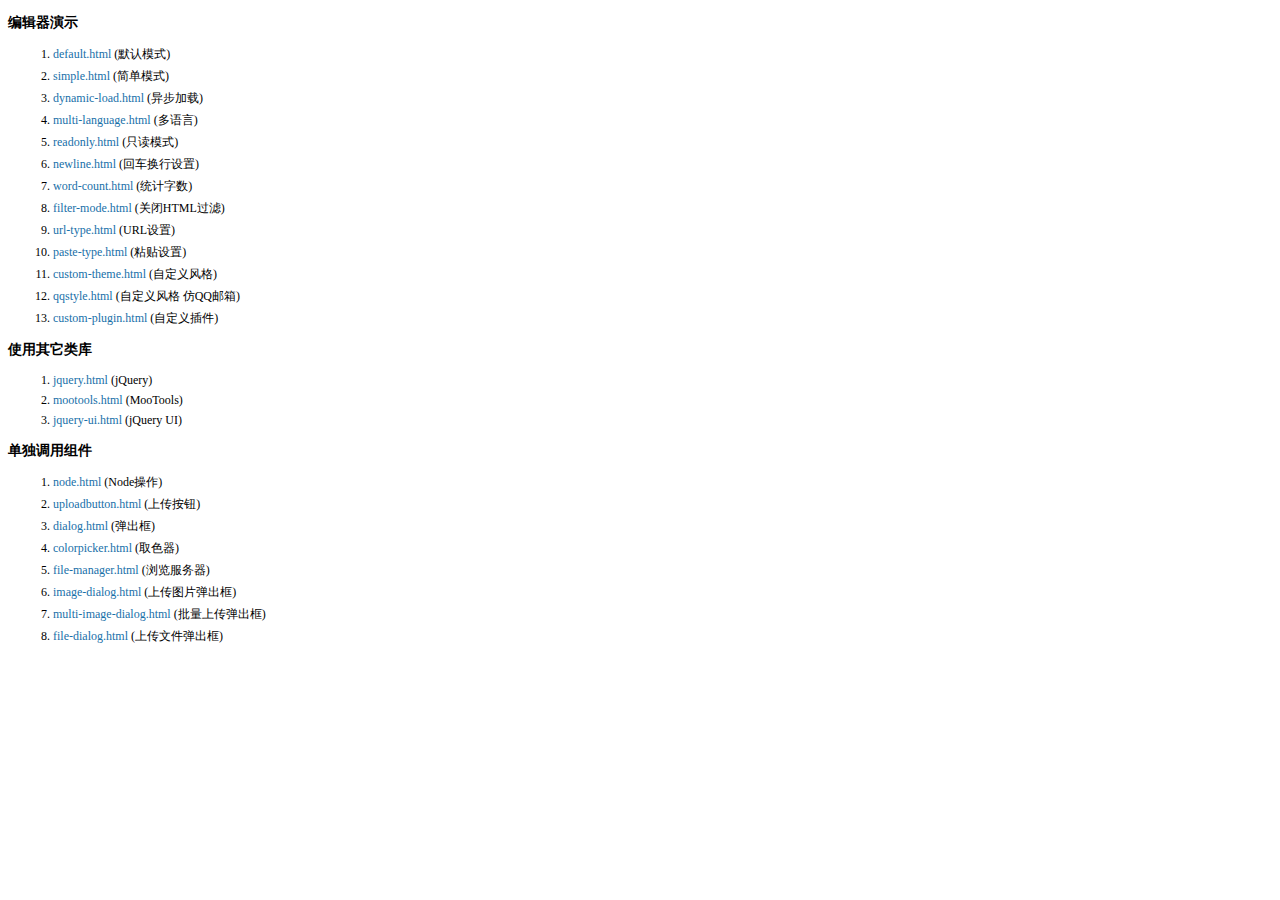
<file: resources/static/admin/editor/examples/index.html>
<!doctype html>
<html>
	<head>
		<meta charset="utf-8" />
		<title>KindEditor Examples</title>
		<style>
			body {
				font-size: 12px;
				font-family: Tahoma, Simsun;
			}
			h3 {
				font-size: 14px;
			}
			a {
				color: #1870a9;
				text-decoration: none;
			}
			a:hover {
				color: #BC2A4D;
			}
			li {
				margin: 5px;
			}
		</style>
	</head>
	<body>
		<h3>编辑器演示</h3>
		<ol>
			<li><a href="default.html" target="_blank">default.html</a> (默认模式)</li>
			<li><a href="simple.html" target="_blank">simple.html</a> (简单模式)</li>
			<li><a href="dynamic-load.html" target="_blank">dynamic-load.html</a> (异步加载)</li>
			<li><a href="multi-language.html" target="_blank">multi-language.html</a> (多语言)</li>
			<li><a href="readonly.html" target="_blank">readonly.html</a> (只读模式)</li>
			<li><a href="newline.html" target="_blank">newline.html</a> (回车换行设置)</li>
			<li><a href="word-count.html" target="_blank">word-count.html</a> (统计字数)</li>
			<li><a href="filter-mode.html" target="_blank">filter-mode.html</a> (关闭HTML过滤)</li>
			<li><a href="url-type.html" target="_blank">url-type.html</a> (URL设置)</li>
			<li><a href="paste-type.html" target="_blank">paste-type.html</a> (粘贴设置)</li>
			<li><a href="custom-theme.html" target="_blank">custom-theme.html</a> (自定义风格)</li>
			<li><a href="qqstyle.html" target="_blank">qqstyle.html</a> (自定义风格 仿QQ邮箱)</li>
			<li><a href="custom-plugin.html" target="_blank">custom-plugin.html</a> (自定义插件)</li>
		</ol>
		<h3>使用其它类库</h3>
		<ol>
			<li><a href="jquery.html" target="_blank">jquery.html</a> (jQuery)</li>
			<li><a href="mootools.html" target="_blank">mootools.html</a> (MooTools)</li>
			<li><a href="jquery-ui.html" target="_blank">jquery-ui.html</a> (jQuery UI)</li>
		</ol>
		<h3>单独调用组件</h3>
		<ol>
			<li><a href="node.html" target="_blank">node.html</a> (Node操作)</li>
			<li><a href="uploadbutton.html" target="_blank">uploadbutton.html</a> (上传按钮)</li>
			<li><a href="dialog.html" target="_blank">dialog.html</a> (弹出框)</li>
			<li><a href="colorpicker.html" target="_blank">colorpicker.html</a> (取色器)</li>
			<li><a href="file-manager.html" target="_blank">file-manager.html</a> (浏览服务器)</li>
			<li><a href="image-dialog.html" target="_blank">image-dialog.html</a> (上传图片弹出框)</li>
			<li><a href="multi-image-dialog.html" target="_blank">multi-image-dialog.html</a> (批量上传弹出框)</li>
			<li><a href="file-dialog.html" target="_blank">file-dialog.html</a> (上传文件弹出框)</li>
		</ol>
	</body>
</html>
</file>
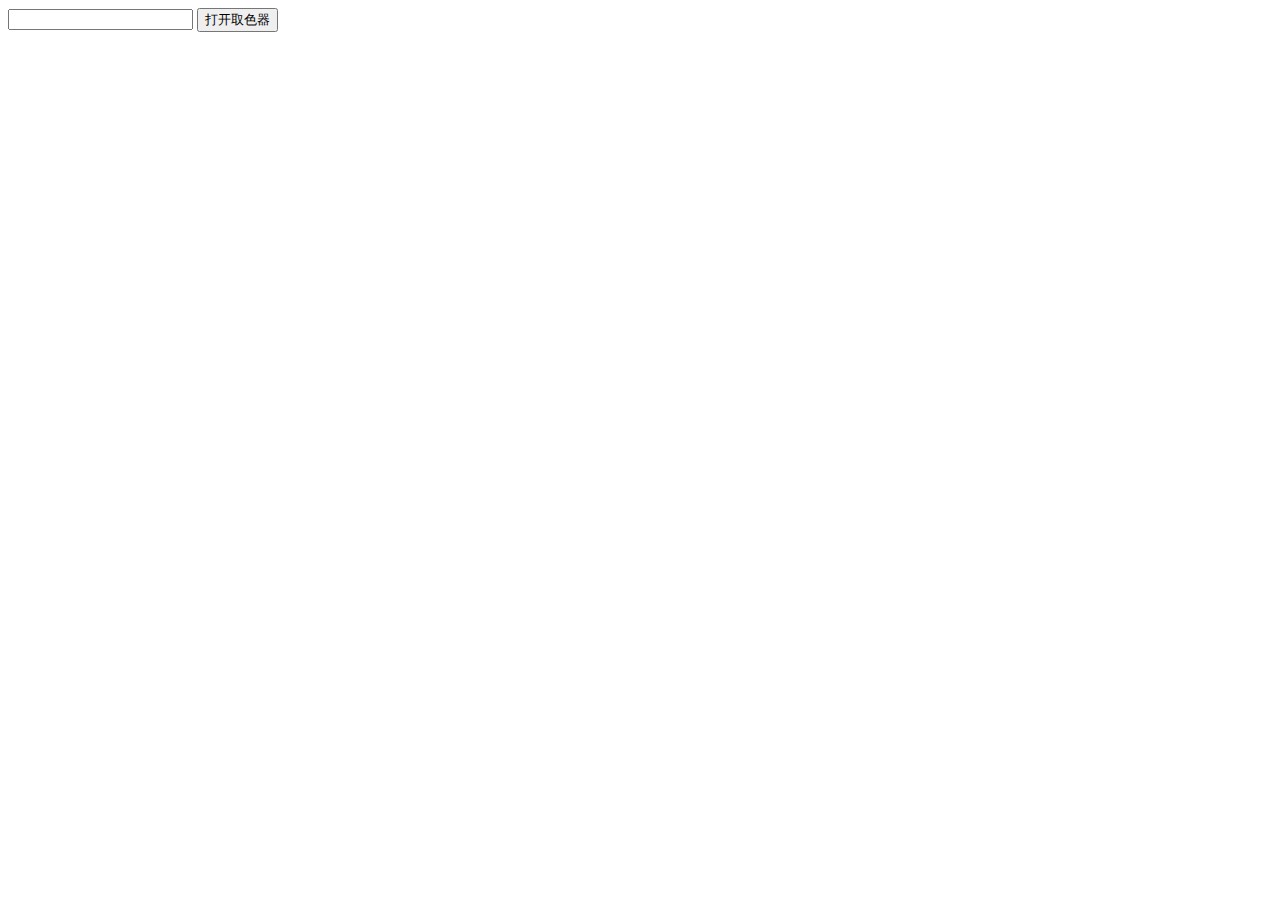
<file: resources/static/admin/editor/examples/colorpicker.html>
<!doctype html>
<html>
	<head>
		<meta charset="utf-8" />
		<title>ColorPicker Examples</title>
		<link rel="stylesheet" href="../themes/default/default.css" />
		<script src="../kindeditor-min.js"></script>
		<script>
			KindEditor.ready(function(K) {
				var colorpicker;
				K('#colorpicker').bind('click', function(e) {
					e.stopPropagation();
					if (colorpicker) {
						colorpicker.remove();
						colorpicker = null;
						return;
					}
					var colorpickerPos = K('#colorpicker').pos();
					colorpicker = K.colorpicker({
						x : colorpickerPos.x,
						y : colorpickerPos.y + K('#colorpicker').height(),
						z : 19811214,
						selectedColor : 'default',
						noColor : '无颜色',
						click : function(color) {
							K('#color').val(color);
							colorpicker.remove();
							colorpicker = null;
						}
					});
				});
				K(document).click(function() {
					if (colorpicker) {
						colorpicker.remove();
						colorpicker = null;
					}
				});
			});
		</script>
	</head>
	<body>
		<input type="text" id="color" value="" /> <input type="button" id="colorpicker" value="打开取色器" />
	</body>
</html>
</file>
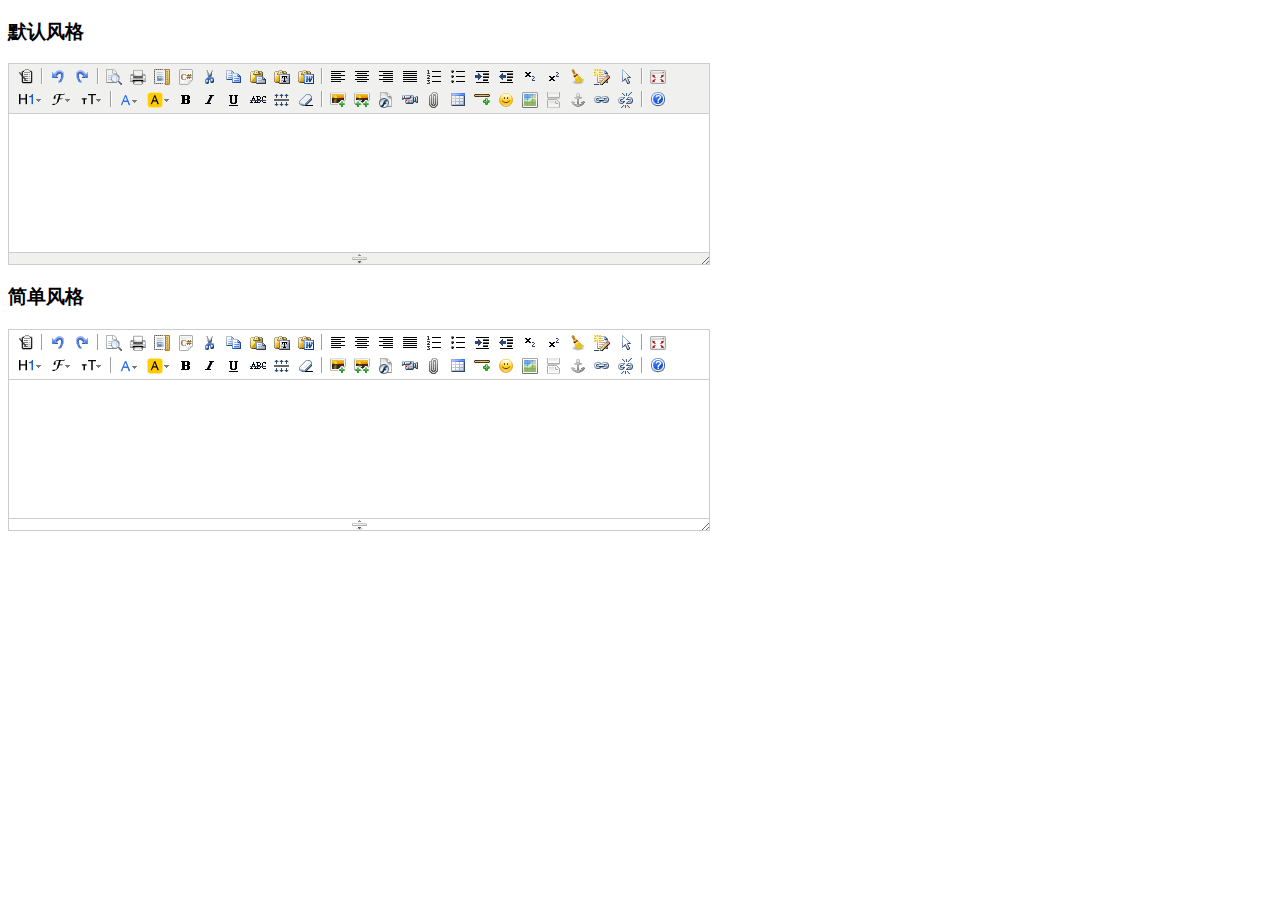
<file: resources/static/admin/editor/examples/custom-theme.html>
<!doctype html>
<html>
	<head>
		<meta charset="utf-8" />
		<title>Custom Theme Examples</title>
		<style>
			form {
				margin: 0;
			}
			textarea {
				display: block;
			}
		</style>
		<script charset="utf-8" src="../kindeditor-min.js"></script>
		<script charset="utf-8" src="../lang/zh_CN.js"></script>
		<script>
			KindEditor.ready(function(K) {
				K.create('#content1', {
					themeType : 'default'
				});
				K.create('#content2', {
					themeType : 'simple'
				});
			});
		</script>
	</head>
	<body>
		<h3>默认风格</h3>
		<textarea id="content1" name="content" style="width:700px;height:200px;visibility:hidden;"></textarea>
		<h3>简单风格</h3>
		<textarea id="content2" name="content" style="width:700px;height:200px;visibility:hidden;"></textarea>
	</body>
</html>
</file>
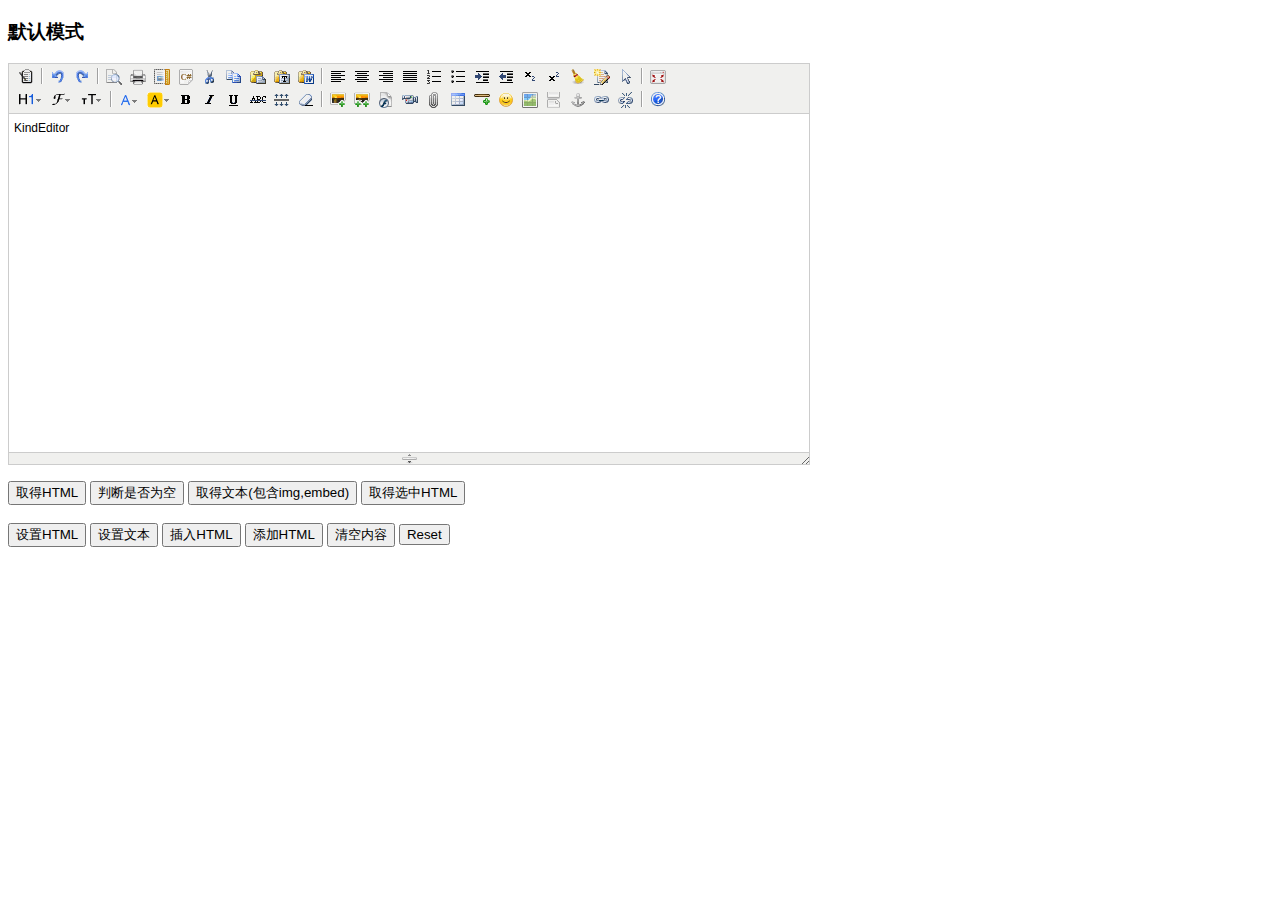
<file: resources/static/admin/editor/examples/default.html>
<!doctype html>
<html>
	<head>
		<meta charset="utf-8" />
		<title>Default Examples</title>
		<style>
			form {
				margin: 0;
			}
			textarea {
				display: block;
			}
		</style>
		<script charset="utf-8" src="../kindeditor-min.js"></script>
		<script charset="utf-8" src="../lang/zh_CN.js"></script>
		<script>
			var editor;
			KindEditor.ready(function(K) {
				editor = K.create('textarea[name="content"]', {
					allowFileManager : true
				});
				K('input[name=getHtml]').click(function(e) {
					alert(editor.html());
				});
				K('input[name=isEmpty]').click(function(e) {
					alert(editor.isEmpty());
				});
				K('input[name=getText]').click(function(e) {
					alert(editor.text());
				});
				K('input[name=selectedHtml]').click(function(e) {
					alert(editor.selectedHtml());
				});
				K('input[name=setHtml]').click(function(e) {
					editor.html('<h3>Hello KindEditor</h3>');
				});
				K('input[name=setText]').click(function(e) {
					editor.text('<h3>Hello KindEditor</h3>');
				});
				K('input[name=insertHtml]').click(function(e) {
					editor.insertHtml('<strong>插入HTML</strong>');
				});
				K('input[name=appendHtml]').click(function(e) {
					editor.appendHtml('<strong>添加HTML</strong>');
				});
				K('input[name=clear]').click(function(e) {
					editor.html('');
				});
			});
		</script>
	</head>
	<body>
		<h3>默认模式</h3>
		<form>
			<textarea name="content" style="width:800px;height:400px;visibility:hidden;">KindEditor</textarea>
			<p>
				<input type="button" name="getHtml" value="取得HTML" />
				<input type="button" name="isEmpty" value="判断是否为空" />
				<input type="button" name="getText" value="取得文本(包含img,embed)" />
				<input type="button" name="selectedHtml" value="取得选中HTML" />
				<br />
				<br />
				<input type="button" name="setHtml" value="设置HTML" />
				<input type="button" name="setText" value="设置文本" />
				<input type="button" name="insertHtml" value="插入HTML" />
				<input type="button" name="appendHtml" value="添加HTML" />
				<input type="button" name="clear" value="清空内容" />
				<input type="reset" name="reset" value="Reset" />
			</p>
		</form>
	</body>
</html>
</file>
<file: resources/static/admin/editor/themes/default/default.css>
/* common */
.ke-inline-block {
	display: -moz-inline-stack;
	display: inline-block;
	vertical-align: middle;
	zoom: 1;
	*display: inline;
}
.ke-clearfix {
	zoom: 1;
}
.ke-clearfix:after {
	content: ".";
	display: block;
	clear: both;
	font-size: 0;
	height: 0;
	line-height: 0;
	visibility: hidden;
}
.ke-shadow {
	box-shadow: 1px 1px 3px #A0A0A0;
	-moz-box-shadow: 1px 1px 3px #A0A0A0;
	-webkit-box-shadow: 1px 1px 3px #A0A0A0;
	filter: progid:DXImageTransform.Microsoft.Shadow(color='#A0A0A0', Direction=135, Strength=3);
	background-color: #F0F0EE;
}
.ke-menu a,
.ke-menu a:hover,
.ke-dialog a,
.ke-dialog a:hover {
	color: #337FE5;
	text-decoration: none;
}
/* icons */
.ke-icon-source {
	background-position: 0px 0px;
	width: 16px;
	height: 16px;
}
.ke-icon-preview {
	background-position: 0px -16px;
	width: 16px;
	height: 16px;
}
.ke-icon-print {
	background-position: 0px -32px;
	width: 16px;
	height: 16px;
}
.ke-icon-undo {
	background-position: 0px -48px;
	width: 16px;
	height: 16px;
}
.ke-icon-redo {
	background-position: 0px -64px;
	width: 16px;
	height: 16px;
}
.ke-icon-cut {
	background-position: 0px -80px;
	width: 16px;
	height: 16px;
}
.ke-icon-copy {
	background-position: 0px -96px;
	width: 16px;
	height: 16px;
}
.ke-icon-paste {
	background-position: 0px -112px;
	width: 16px;
	height: 16px;
}
.ke-icon-selectall {
	background-position: 0px -128px;
	width: 16px;
	height: 16px;
}
.ke-icon-justifyleft {
	background-position: 0px -144px;
	width: 16px;
	height: 16px;
}
.ke-icon-justifycenter {
	background-position: 0px -160px;
	width: 16px;
	height: 16px;
}
.ke-icon-justifyright {
	background-position: 0px -176px;
	width: 16px;
	height: 16px;
}
.ke-icon-justifyfull {
	background-position: 0px -192px;
	width: 16px;
	height: 16px;
}
.ke-icon-insertorderedlist {
	background-position: 0px -208px;
	width: 16px;
	height: 16px;
}
.ke-icon-insertunorderedlist {
	background-position: 0px -224px;
	width: 16px;
	height: 16px;
}
.ke-icon-indent {
	background-position: 0px -240px;
	width: 16px;
	height: 16px;
}
.ke-icon-outdent {
	background-position: 0px -256px;
	width: 16px;
	height: 16px;
}
.ke-icon-subscript {
	background-position: 0px -272px;
	width: 16px;
	height: 16px;
}
.ke-icon-superscript {
	background-position: 0px -288px;
	width: 16px;
	height: 16px;
}
.ke-icon-date {
	background-position: 0px -304px;
	width: 25px;
	height: 16px;
}
.ke-icon-time {
	background-position: 0px -320px;
	width: 25px;
	height: 16px;
}
.ke-icon-formatblock {
	background-position: 0px -336px;
	width: 25px;
	height: 16px;
}
.ke-icon-fontname {
	background-position: 0px -352px;
	width: 21px;
	height: 16px;
}
.ke-icon-fontsize {
	background-position: 0px -368px;
	width: 23px;
	height: 16px;
}
.ke-icon-forecolor {
	background-position: 0px -384px;
	width: 20px;
	height: 16px;
}
.ke-icon-hilitecolor {
	background-position: 0px -400px;
	width: 23px;
	height: 16px;
}
.ke-icon-bold {
	background-position: 0px -416px;
	width: 16px;
	height: 16px;
}
.ke-icon-italic {
	background-position: 0px -432px;
	width: 16px;
	height: 16px;
}
.ke-icon-underline {
	background-position: 0px -448px;
	width: 16px;
	height: 16px;
}
.ke-icon-strikethrough {
	background-position: 0px -464px;
	width: 16px;
	height: 16px;
}
.ke-icon-removeformat {
	background-position: 0px -480px;
	width: 16px;
	height: 16px;
}
.ke-icon-image {
	background-position: 0px -496px;
	width: 16px;
	height: 16px;
}
.ke-icon-flash {
	background-position: 0px -512px;
	width: 16px;
	height: 16px;
}
.ke-icon-media {
	background-position: 0px -528px;
	width: 16px;
	height: 16px;
}
.ke-icon-div {
	background-position: 0px -544px;
	width: 16px;
	height: 16px;
}
.ke-icon-formula {
	background-position: 0px -576px;
	width: 16px;
	height: 16px;
}
.ke-icon-hr {
	background-position: 0px -592px;
	width: 16px;
	height: 16px;
}
.ke-icon-emoticons {
	background-position: 0px -608px;
	width: 16px;
	height: 16px;
}
.ke-icon-link {
	background-position: 0px -624px;
	width: 16px;
	height: 16px;
}
.ke-icon-unlink {
	background-position: 0px -640px;
	width: 16px;
	height: 16px;
}
.ke-icon-fullscreen {
	background-position: 0px -656px;
	width: 16px;
	height: 16px;
}
.ke-icon-about {
	background-position: 0px -672px;
	width: 16px;
	height: 16px;
}
.ke-icon-plainpaste {
	background-position: 0px -704px;
	width: 16px;
	height: 16px;
}
.ke-icon-wordpaste {
	background-position: 0px -720px;
	width: 16px;
	height: 16px;
}
.ke-icon-table {
	background-position: 0px -784px;
	width: 16px;
	height: 16px;
}
.ke-icon-tablemenu {
	background-position: 0px -768px;
	width: 16px;
	height: 16px;
}
.ke-icon-tableinsert {
	background-position: 0px -784px;
	width: 16px;
	height: 16px;
}
.ke-icon-tabledelete {
	background-position: 0px -800px;
	width: 16px;
	height: 16px;
}
.ke-icon-tablecolinsertleft {
	background-position: 0px -816px;
	width: 16px;
	height: 16px;
}
.ke-icon-tablecolinsertright {
	background-position: 0px -832px;
	width: 16px;
	height: 16px;
}
.ke-icon-tablerowinsertabove {
	background-position: 0px -848px;
	width: 16px;
	height: 16px;
}
.ke-icon-tablerowinsertbelow {
	background-position: 0px -864px;
	width: 16px;
	height: 16px;
}
.ke-icon-tablecoldelete {
	background-position: 0px -880px;
	width: 16px;
	height: 16px;
}
.ke-icon-tablerowdelete {
	background-position: 0px -896px;
	width: 16px;
	height: 16px;
}
.ke-icon-tablecellprop {
	background-position: 0px -912px;
	width: 16px;
	height: 16px;
}
.ke-icon-tableprop {
	background-position: 0px -928px;
	width: 16px;
	height: 16px;
}
.ke-icon-checked {
	background-position: 0px -944px;
	width: 16px;
	height: 16px;
}
.ke-icon-code {
	background-position: 0px -960px;
	width: 16px;
	height: 16px;
}
.ke-icon-map {
	background-position: 0px -976px;
	width: 16px;
	height: 16px;
}
.ke-icon-baidumap {
	background-position: 0px -976px;
	width: 16px;
	height: 16px;
}
.ke-icon-lineheight {
	background-position: 0px -992px;
	width: 16px;
	height: 16px;
}
.ke-icon-clearhtml {
	background-position: 0px -1008px;
	width: 16px;
	height: 16px;
}
.ke-icon-pagebreak {
	background-position: 0px -1024px;
	width: 16px;
	height: 16px;
}
.ke-icon-insertfile {
	background-position: 0px -1040px;
	width: 16px;
	height: 16px;
}
.ke-icon-quickformat {
	background-position: 0px -1056px;
	width: 16px;
	height: 16px;
}
.ke-icon-template {
	background-position: 0px -1072px;
	width: 16px;
	height: 16px;
}
.ke-icon-tablecellsplit {
	background-position: 0px -1088px;
	width: 16px;
	height: 16px;
}
.ke-icon-tablerowmerge {
	background-position: 0px -1104px;
	width: 16px;
	height: 16px;
}
.ke-icon-tablerowsplit {
	background-position: 0px -1120px;
	width: 16px;
	height: 16px;
}
.ke-icon-tablecolmerge {
	background-position: 0px -1136px;
	width: 16px;
	height: 16px;
}
.ke-icon-tablecolsplit {
	background-position: 0px -1152px;
	width: 16px;
	height: 16px;
}
.ke-icon-anchor {
	background-position: 0px -1168px;
	width: 16px;
	height: 16px;
}
.ke-icon-search {
	background-position: 0px -1184px;
	width: 16px;
	height: 16px;
}
.ke-icon-new {
	background-position: 0px -1200px;
	width: 16px;
	height: 16px;
}
.ke-icon-specialchar {
	background-position: 0px -1216px;
	width: 16px;
	height: 16px;
}
.ke-icon-multiimage {
	background-position: 0px -1232px;
	width: 16px;
	height: 16px;
}
/* container */
.ke-container {
	display: block;
	border: 1px solid #CCCCCC;
	background-color: #FFF;
	overflow: hidden;
	margin: 0;
	padding: 0;
}
/* toolbar */
.ke-toolbar {
	border-bottom: 1px solid #CCC;
	background-color: #F0F0EE;
	padding: 2px 5px;
	text-align: left;
	overflow: hidden;
	zoom: 1;
}
.ke-toolbar-icon {
	background-repeat: no-repeat;
	font-size: 0;
	line-height: 0;
	overflow: hidden;
	display: block;
}
.ke-toolbar-icon-url {
	background-image: url(default.png);
}
.ke-toolbar .ke-outline {
	border: 1px solid #F0F0EE;
	margin: 1px;
	padding: 1px 2px;
	font-size: 0;
	line-height: 0;
	overflow: hidden;
	cursor: pointer;
	display: block;
	float: left;
}
.ke-toolbar .ke-on {
	border: 1px solid #5690D2;
}
.ke-toolbar .ke-selected {
	border: 1px solid #5690D2;
	background-color: #E9EFF6;
}
.ke-toolbar .ke-disabled {
	cursor: default;
}
.ke-toolbar .ke-separator {
	height: 16px;
	margin: 2px 3px;
	border-left: 1px solid #A0A0A0;
	border-right: 1px solid #FFFFFF;
	border-top:0;
	border-bottom:0;
	width: 0;
	font-size: 0;
	line-height: 0;
	overflow: hidden;
	display: block;
	float: left;
}
.ke-toolbar .ke-hr {
	overflow: hidden;
	height: 1px;
	clear: both;
}
/* edit */
.ke-edit {
	padding: 0;
}
.ke-edit-iframe,
.ke-edit-textarea {
	border: 0;
	margin: 0;
	padding: 0;
	overflow: auto;
}
.ke-edit-textarea {
	font: 12px/1.5 "Consolas", "Monaco", "Bitstream Vera Sans Mono", "Courier New", Courier, monospace;
	color: #000;
	overflow: auto;
	resize: none;
}
.ke-edit-textarea:focus {
	outline: none;
}
/* statusbar */
.ke-statusbar {
	position: relative;
	background-color: #F0F0EE;
	border-top: 1px solid #CCCCCC;
	font-size: 0;
	line-height: 0;
	*height: 12px;
	overflow: hidden;
	text-align: center;
	cursor: s-resize;
}
.ke-statusbar-center-icon {
	background-position: -0px -754px;
	width: 15px;
	height: 11px;
	background-image: url(default.png);
}
.ke-statusbar-right-icon {
	position: absolute;
	right: 0;
	bottom: 0;
	cursor: se-resize;
	background-position: -5px -741px;
	width: 11px;
	height: 11px;
	background-image: url(default.png);
}
/* menu */
.ke-menu {
	border: 1px solid #A0A0A0;
	background-color: #F1F1F1;
	color: #222222;
	padding: 2px;
	font-family: "sans serif",tahoma,verdana,helvetica;
	font-size: 12px;
	text-align: left;
	overflow: hidden;
}
.ke-menu-item {
	border: 1px solid #F1F1F1;
	background-color: #F1F1F1;
	color: #222222;
	height: 24px;
	overflow: hidden;
	cursor: pointer;
}
.ke-menu-item-on {
	border: 1px solid #5690D2;
	background-color: #E9EFF6;
}
.ke-menu-item-left {
	width: 27px;
	text-align: center;
	overflow: hidden;
}
.ke-menu-item-center {
	width: 0;
	height: 24px;
	border-left: 1px solid #E3E3E3;
	border-right: 1px solid #FFFFFF;
	border-top: 0;
	border-bottom: 0;
}
.ke-menu-item-center-on {
	border-left: 1px solid #E9EFF6;
	border-right: 1px solid #E9EFF6;
}
.ke-menu-item-right {
	border: 0;
	padding: 0 0 0 5px;
	line-height: 24px;
	text-align: left;
	overflow: hidden;
}
.ke-menu-separator {
	margin: 2px 0;
	height: 0;
	overflow: hidden;
	border-top: 1px solid #CCCCCC;
	border-bottom: 1px solid #FFFFFF;
	border-left: 0;
	border-right: 0;
}
/* colorpicker */
.ke-colorpicker {
	border: 1px solid #A0A0A0;
	background-color: #F1F1F1;
	color: #222222;
	padding: 2px;
}
.ke-colorpicker-table {
	border:0;
	margin:0;
	padding:0;
	border-collapse: separate;
}
.ke-colorpicker-cell {
	font-size: 0;
	line-height: 0;
	border: 1px solid #F0F0EE;
	cursor: pointer;
	margin:3px;
	padding:0;
}
.ke-colorpicker-cell-top {
	font-family: "sans serif",tahoma,verdana,helvetica;
	font-size: 12px;
	line-height: 24px;
	border: 1px solid #F0F0EE;
	cursor: pointer;
	margin:0;
	padding:0;
	text-align: center;
}
.ke-colorpicker-cell-on {
	border: 1px solid #5690D2;
}
.ke-colorpicker-cell-selected {
	border: 1px solid #2446AB;
}
.ke-colorpicker-cell-color {
	width: 14px;
	height: 14px;
	margin: 3px;
	padding: 0;
	border: 0;
}
/* dialog */
.ke-dialog {
	position: absolute;
	margin: 0;
	padding: 0;
}
.ke-dialog .ke-header {
	width: 100%;
	margin-bottom: 10px;
}
.ke-dialog .ke-header .ke-left {
	float: left;
}
.ke-dialog .ke-header .ke-right {
	float: right;
}
.ke-dialog .ke-header label {
	margin-right: 0;
	cursor: pointer;
	font-weight: normal;
	display: inline;
	vertical-align: top;
}
.ke-dialog-content {
	background-color: #FFF;
	width: 100%;
	height: 100%;
	color: #333;
	border: 1px solid #A0A0A0;
}
.ke-dialog-shadow {
	position: absolute;
	z-index: -1;
	top: 0;
	left: 0;
	width: 100%;
	height: 100%;
	box-shadow: 3px 3px 7px #999;
	-moz-box-shadow: 3px 3px 7px #999;
	-webkit-box-shadow: 3px 3px 7px #999;
	filter: progid:DXImageTransform.Microsoft.Blur(PixelRadius='3', MakeShadow='true', ShadowOpacity='0.4');
	background-color: #F0F0EE;
}
.ke-dialog-header {
	border:0;
	margin:0;
	padding: 0 10px;
	background: url(background.png) repeat scroll 0 0 #F0F0EE;
	border-bottom: 1px solid #CFCFCF;
	height: 24px;
	font: 12px/24px "sans serif",tahoma,verdana,helvetica;
	text-align: left;
	color: #222;
	cursor: move;
}
.ke-dialog-icon-close {
	display: block;
	background: url(default.png) no-repeat scroll 0px -688px;
	width: 16px;
	height: 16px;
	position: absolute;
	right: 6px;
	top: 6px;
	cursor: pointer;
}
.ke-dialog-body {
	font: 12px/1.5 "sans serif",tahoma,verdana,helvetica;
	text-align: left;
	overflow: hidden;
	width: 100%;
}
.ke-dialog-body textarea {
	display: block;
	overflow: auto;
	padding: 0;
	resize: none;
}
.ke-dialog-body textarea:focus,
.ke-dialog-body input:focus,
.ke-dialog-body select:focus {
	outline: none;
}
.ke-dialog-body label {
	margin-right: 10px;
	cursor: pointer;
	display: -moz-inline-stack;
	display: inline-block;
	vertical-align: middle;
	zoom: 1;
	*display: inline;
}
.ke-dialog-body img {
	display: -moz-inline-stack;
	display: inline-block;
	vertical-align: middle;
	zoom: 1;
	*display: inline;
}
.ke-dialog-body select {
	display: -moz-inline-stack;
	display: inline-block;
	vertical-align: middle;
	zoom: 1;
	*display: inline;
	width: auto;
}
.ke-dialog-body .ke-textarea {
	display: block;
	width: 408px;
	height: 260px;
	font-family: "sans serif",tahoma,verdana,helvetica;
	font-size: 12px;
	border-color: #848484 #E0E0E0 #E0E0E0 #848484;
	border-style: solid;
	border-width: 1px;
}
.ke-dialog-body .ke-form {
	margin: 0;
	padding: 0;
}
.ke-dialog-loading {
	position: absolute;
	top: 0;
	left: 1px;
	z-index: 1;
	text-align: center;
}
.ke-dialog-loading-content {
	background: url("../common/loading.gif") no-repeat;
    color: #666;
    font-size: 14px;
    font-weight: bold;
    height: 31px;
    line-height: 31px;
    padding-left: 36px;
}
.ke-dialog-row {
	margin-bottom: 10px;
}
.ke-dialog-footer {
	font: 12px/1 "sans serif",tahoma,verdana,helvetica;
	text-align: right;
	padding:0 0 5px 0;
	background-color: #FFF;
	width: 100%;
}
.ke-dialog-preview,
.ke-dialog-yes {
	margin: 5px;
}
.ke-dialog-no {
	margin: 5px 10px 5px 5px;
}
.ke-dialog-mask {
	background-color:#FFF;
	filter:alpha(opacity=50);
	opacity:0.5;
}
.ke-button-common {
	background: url(background.png) no-repeat scroll 0 -25px transparent;
	cursor: pointer;
	height: 23px;
	line-height: 23px;
	overflow: visible;
	display: inline-block;
	vertical-align: top;
	cursor: pointer;
}
.ke-button-outer {
	background-position: 0 -25px;
	padding: 0;
	position: relative;
	display: -moz-inline-stack;
	display: inline-block;
	vertical-align: middle;
	zoom: 1;
	*display: inline;
}
.ke-button {
	background-position: right -25px;
	padding: 0 12px;
	margin: 0;
	font-family: "sans serif",tahoma,verdana,helvetica;
	border: 0 none;
	color: #333;
	font-size: 12px;
	left: 2px;
	text-decoration: none;
}
/* inputbox */
.ke-input-text {
	background-color:#FFFFFF;
	font-family: "sans serif",tahoma,verdana,helvetica;
	font-size: 12px;
	line-height: 17px;
	height: 17px;
	padding: 2px 4px;
	border-color: #848484 #E0E0E0 #E0E0E0 #848484;
	border-style: solid;
	border-width: 1px;
	display: -moz-inline-stack;
	display: inline-block;
	vertical-align: middle;
	zoom: 1;
	*display: inline;
}
.ke-input-number {
	width: 50px;
}
.ke-input-color {
	border: 1px solid #A0A0A0;
	background-color: #FFFFFF;
	font-size: 12px;
	width: 60px;
	height: 20px;
	line-height: 20px;
	padding-left: 5px;
	overflow: hidden;
	cursor: pointer;
	display: -moz-inline-stack;
	display: inline-block;
	vertical-align: middle;
	zoom: 1;
	*display: inline;
}
.ke-upload-button {
	position: relative;
}
.ke-upload-area {
	position: relative;
	overflow: hidden;
	margin: 0;
	padding: 0;
}
.ke-upload-area .ke-upload-file {
	position: absolute;
	top: 0;
	right: 0;
	height: 25px;
	padding: 0;
	margin: 0;
	z-index: 811212;
	border: 0 none;
	opacity: 0;
	filter: alpha(opacity=0);
}
/* tabs */
.ke-tabs {
	font: 12px/1 "sans serif",tahoma,verdana,helvetica;
	border-bottom:1px solid #A0A0A0;
	padding-left:5px;
	margin-bottom:20px;
}
.ke-tabs-ul  {
	list-style-image:none;
	list-style-position:outside;
	list-style-type:none;
	margin:0;
	padding:0;
}
.ke-tabs-li {
	position: relative;
	border: 1px solid #A0A0A0;
	background-color: #F0F0EE;
	margin: 0 2px -1px 0;
	padding: 0 20px;
	float: left;
	line-height: 25px;
	text-align: center;
	color: #555555;
	cursor: pointer;
}
.ke-tabs-li-selected {
	background-color: #FFF;
	border-bottom: 1px solid #FFF;
	color: #000;
	cursor: default;
}
.ke-tabs-li-on {
	background-color: #FFF;
	color: #000;
}
/* progressbar */
.ke-progressbar {
	position: relative;
	margin: 0;
	padding: 0;
}
.ke-progressbar-bar {
	border: 1px solid #6FA5DB;
	width: 80px;
	height: 5px;
	margin: 10px 10px 0 10px;
	padding: 0;
}
.ke-progressbar-bar-inner {
	width: 0;
	height: 5px;
	background-color: #6FA5DB;
	overflow: hidden;
	margin: 0;
	padding: 0;
}
.ke-progressbar-percent {
	position: absolute;
	top: 0;
	left: 40%;
	display: none;
}
/* swfupload */
.ke-swfupload-top {
	position: relative;
	margin-bottom: 10px;
	_width: 608px;
}
.ke-swfupload-button {
	height: 23px;
	line-height: 23px;
}
.ke-swfupload-desc {
	padding: 0 10px;
	height: 23px;
	line-height: 23px;
}
.ke-swfupload-startupload {
	position: absolute;
	top: 0;
	right: 0;
}
.ke-swfupload-body {
	overflow: scroll;
	background-color:#FFFFFF;
	border-color: #848484 #E0E0E0 #E0E0E0 #848484;
	border-style: solid;
	border-width: 1px;
	width: auto;
	height: 370px;
	padding: 5px;
}
.ke-swfupload-body .ke-item {
	width: 100px;
	margin: 5px;
}
.ke-swfupload-body .ke-photo {
	position: relative;
	border: 1px solid #DDDDDD;
	background-color:#FFFFFF;
	padding: 10px;
}
.ke-swfupload-body .ke-delete {
	display: block;
	background: url(default.png) no-repeat scroll 0px -688px;
	width: 16px;
	height: 16px;
	position: absolute;
	right: 0;
	top: 0;
	cursor: pointer;
}
.ke-swfupload-body .ke-status  {
	position: absolute;
	left: 0;
	bottom: 5px;
	width: 100px;
	height: 17px;
}
.ke-swfupload-body .ke-message  {
	width: 100px;
	text-align: center;
	overflow: hidden;
	height:17px;
}
.ke-swfupload-body .ke-error  {
	color: red;
}
.ke-swfupload-body .ke-name {
	width: 100px;
	text-align: center;
	overflow: hidden;
	height:16px;
}
.ke-swfupload-body .ke-on {
	border: 1px solid #5690D2;
	background-color: #E9EFF6;
}

/* emoticons */
.ke-plugin-emoticons {
	position: relative;
}
.ke-plugin-emoticons .ke-preview {
	position: absolute;
	text-align: center;
	margin: 2px;
	padding: 10px;
	top: 0;
	border: 1px solid #A0A0A0;
	background-color: #FFFFFF;
	display: none;
}
.ke-plugin-emoticons .ke-preview-img {
	border:0;
	margin:0;
	padding:0;
}
.ke-plugin-emoticons .ke-table {
	border:0;
	margin:0;
	padding:0;
	border-collapse:separate;
}
.ke-plugin-emoticons .ke-cell {
	margin:0;
	padding:1px;
	border:1px solid #F0F0EE;
	cursor:pointer;
}
.ke-plugin-emoticons .ke-on {
	border: 1px solid #5690D2;
	background-color: #E9EFF6;
}
.ke-plugin-emoticons .ke-img {
	display:block;
	background-repeat:no-repeat;
	overflow:hidden;
	margin:2px;
	width:24px;
	height:24px;
	margin: 0;
	padding: 0;
	border: 0;
}
.ke-plugin-emoticons .ke-page {
	text-align: right;
	margin: 5px;
	padding: 0;
	border: 0;
	font: 12px/1 "sans serif",tahoma,verdana,helvetica;
	color: #333;
	text-decoration: none;
}
.ke-plugin-plainpaste-textarea,
.ke-plugin-wordpaste-iframe {
	display: block;
	width: 408px;
	height: 260px;
	font-family: "sans serif",tahoma,verdana,helvetica;
	font-size: 12px;
	border-color: #848484 #E0E0E0 #E0E0E0 #848484;
	border-style: solid;
	border-width: 1px;
}
/* filemanager */
.ke-plugin-filemanager-header {
	width: 100%;
	margin-bottom: 10px;
}
.ke-plugin-filemanager-header .ke-left {
	float: left;
}
.ke-plugin-filemanager-header .ke-right {
	float: right;
}
.ke-plugin-filemanager-body {
	overflow: scroll;
	background-color:#FFFFFF;
	border-color: #848484 #E0E0E0 #E0E0E0 #848484;
	border-style: solid;
	border-width: 1px;
	width: auto;
	height: 370px;
	padding: 5px;
}
.ke-plugin-filemanager-body .ke-item {
	width: 100px;
	margin: 5px;
}
.ke-plugin-filemanager-body .ke-photo {
	border: 1px solid #DDDDDD;
	background-color:#FFFFFF;
	padding: 10px;
}
.ke-plugin-filemanager-body .ke-name {
	width: 100px;
	text-align: center;
	overflow: hidden;
	height:16px;
}
.ke-plugin-filemanager-body .ke-on {
	border: 1px solid #5690D2;
	background-color: #E9EFF6;
}
.ke-plugin-filemanager-body .ke-table {
	width: 95%;
	border: 0;
	margin: 0;
	padding: 0;
	border-collapse: separate;
}
.ke-plugin-filemanager-body .ke-table .ke-cell {
	margin: 0;
	padding: 0;
	border: 0;
}
.ke-plugin-filemanager-body .ke-table .ke-name {
	width: 55%;
	text-align: left;
}
.ke-plugin-filemanager-body .ke-table .ke-size {
	width: 15%;
	text-align: left;
}
.ke-plugin-filemanager-body .ke-table .ke-datetime {
	width: 30%;
	text-align: center;
}
</file>
